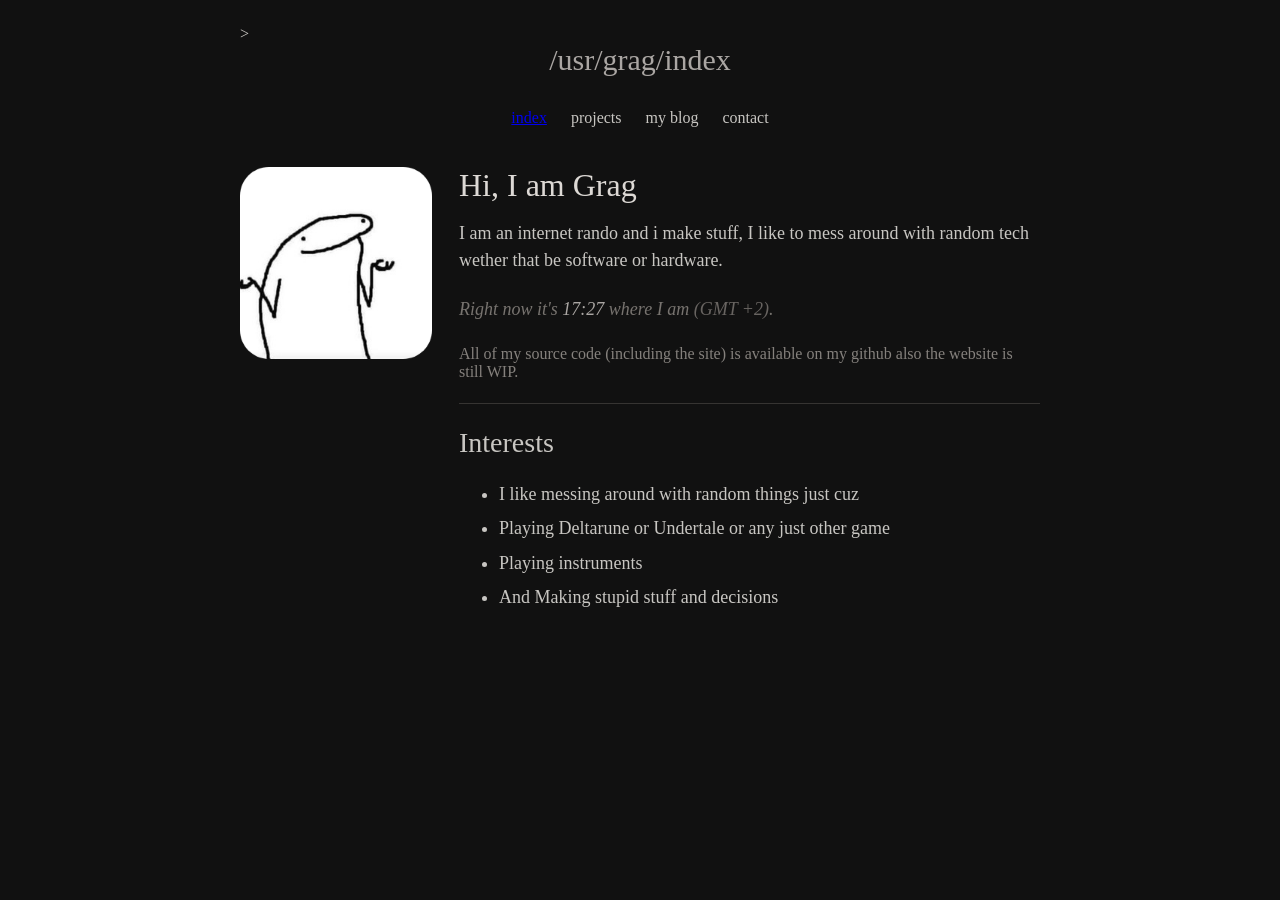
<file: index.html>
<!DOCTYPE html>
<html lang="en">
<head>
    <meta charset="UTF-8">
    <title>Grag's Corner</title> 
    <link rel="stylesheet" href="style.css"> 
</head>

<body>
    <main class="container">


        <!--header or smth like that idk-->>
   <header>
       <div class="path">/usr/grag/index</div>
       <nav>
        <a href="#" class="active">index</a> 
        <a herf="projects.html">projects</a>
        <a herf="#">my blog</a>
        <a herf="#">contact</a>
       </nav>
    </header>
        <!--intruduction stuff and all of that i guess why am i even writhing this no one is gonna read it hopefuly idk maybe but just in case-->
        <section class="intro"


     <div class="hero">
       <img src="images/image.jpg" class="img" alt="Profile picture" width="24%">
        <div>

      <div class="content">
        <h1>Hi, I am Grag</h1>

        <p> I am an internet rando and i make stuff, I like to mess around with random tech wether that be software or hardware.</p>

        <p class="time">
            Right now it's <strong id="current-time">--:--</strong> where I am
        <span>(GMT +2)</span>.
        </p>
      </div>

      <section>
        <!--YAY OTHER TRASH FOR THE SITE YAYYYYYY-->
        <p class="notice">
        All of my source code (including the site) is available on my github also the website is still WIP.
        </p>

        <hr>

        <h2>Interests
            <ul class="plain">
                <li>I like messing around with random things just cuz</li>
                <li>Playing Deltarune or Undertale or any just other game</li>
                <li>Playing instruments</li>
                <li>And Making stupid stuff and decisions</li>
            </ul>
        </h2>


        <script>
       function updateTime() {
        const timeElement = document.getElementById("current-time");

        const now = new Date();

        const time = new Intl.DateTimeFormat("en-US", {
            timeZone: "Europe/Ljubljana",
            hour: "2-digit",
            minute: "2-digit",
            hour12: false
        }).format(now);

        timeElement.textContent = time;
    }

    // Update immediately
    updateTime();

    // Update every second
    setInterval(updateTime, 1000);
  </script>

        </main>
</body>
</html>
</file>
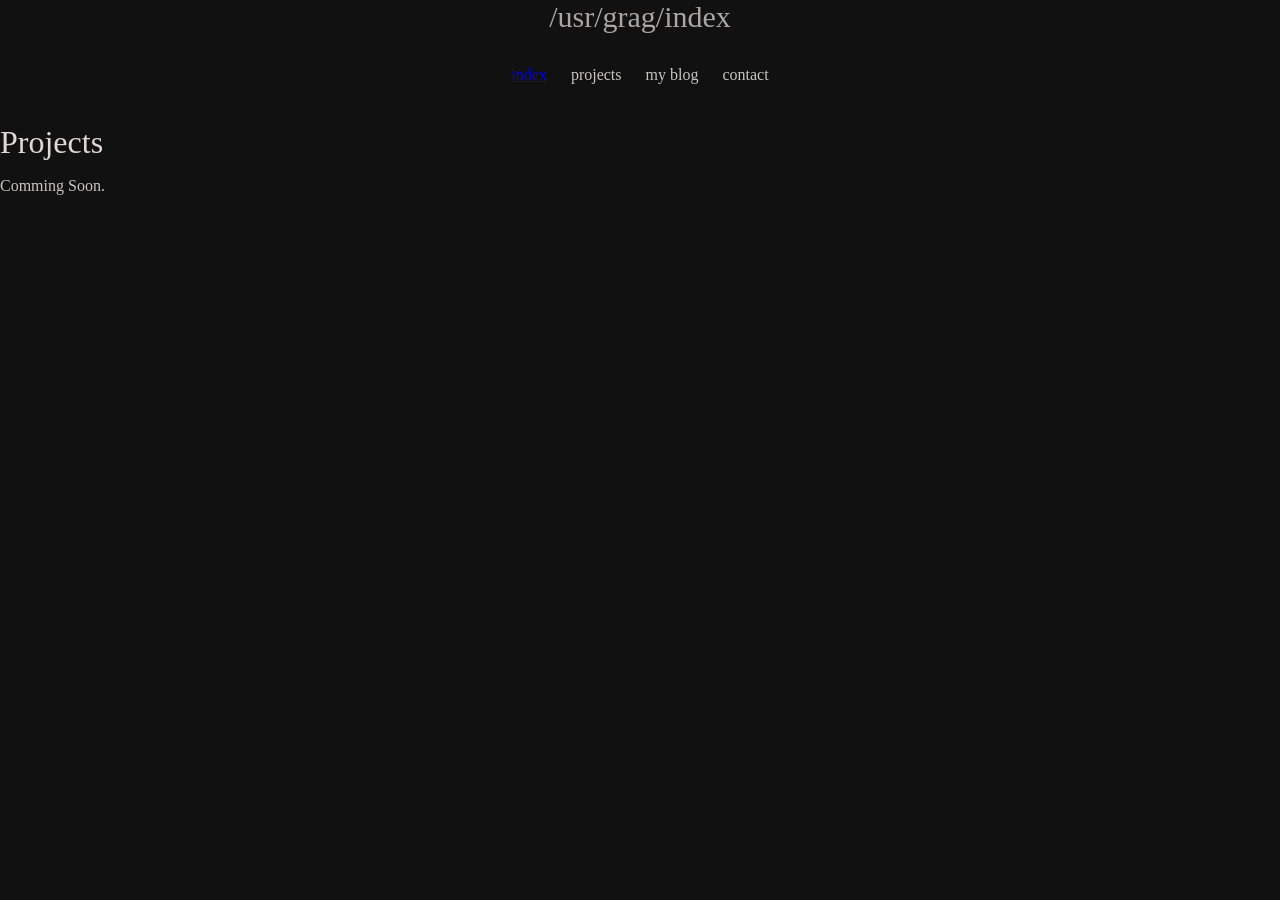
<file: projects.html>
<!DOCTYPE html>
<html lang="en">
<head>
    <meta charset="UTF-8">
    <meta name="viewport" content="width=device-width, initial-scale=1.0">
    <title>Projects</title>
    <link rel="stylesheet" href="/style.css">


</head>

<body>

   <header>
       <div class="path">/usr/grag/index</div>
       <nav>
        <a href="#" class="active">index</a> 
        <a herf="projects.html">projects</a>
        <a herf="#">my blog</a>
        <a herf="#">contact</a>
       </nav>
    </header>

    <main>
        <h1>Projects</h1>
        <p>Comming Soon.</p>
    </main>

</body>
</html>
</file>
<file: style.css>
/* -------------- OLD ASS CODE RIGHT THERE */
/*body {
  background-color:#141414;
}
p {
    color: white
}

/* --------------- RESET -----------------*/

* {
    box-sizing: border-box;

}

body {
    margin: 0;
    background: #111;
    color: #c8c6c2;
    font-family: Georgia, 'Times New Roman', Times, serif;

}

/* --------------- LAYOUT -----------------*/

.container {
    width: calc(100% - 40px);
    max-width: 800px;
    margin: 25px auto 0;
}


/* -------------- HEADER ------------------*/
.path {
    text-align: center;
    font-size: 30px;
    color: #aaa6a3;
    margin-bottom: 32px;
}

nav {
    display: flex;
    justify-content: center;
    gap: 24px;
    margin-bottom: 40px;

}

.path a {
    color: #aaa6a3;
    text-decoration: none;
    font-size: 17px;

}

nav a:hover {
    color: #eee

}

nav active {
    color: #eee;
    font-weight: bold;

}

/* -------------------- INTRO --------------*/
.intro {
    display: flex;
    align-items: flex-start;
    gap: 27px;
}

.profile {
    width: 130px;
    height: 130px;

    object-fit: cover;

    border-radius: 8px;
    flex-shrink: 0;
}

.content {
    padding-top: 0;
}

h1 {
    margin: 0 0 16px;

    font-size: 32px;
    font-weight: normal;
    color: #ddd9d5;
}

.content p {
    margin: 0 0 22px;

    font-size: 18px;
    line-height: 1.5;
}

/* ---------- Time ---------- */

.time {
    color: #77736f;
    font-style: italic;
}

.time strong {
    color: #aaa6a3;
    font-weight: normal;
}

.time span {
    color: #686461;
}

/* ---------- Notice ---------- */

.notice {
    margin-top: 20px;

    font-size: 16px;
    color: #85817d;
}

.notice a {
    color: #aaa6a3;
    text-decoration: underline;
}

.notice a:hover {
    color: white;
}

/* ---------- Divider ---------- */

hr {
    border: 0;
    border-top: 1px solid #363432;
    margin-top: 22px;
}


/* ---------- Mobile ---------- */

@media (max-width: 650px) {

    .container {
        width: calc(100% - 30px);
        margin-top: 20px;
    }

    .path {
        font-size: 24px;
    }

    nav {
        flex-wrap: wrap;
        gap: 12px 20px;
        margin-bottom: 30px;
    }

    .intro {
        flex-direction: column;
    }

    .profile {
        width: 280px;
        height: 280px;
    }

    h1 {
        font-size: 28px;
    }

    .content p {
        font-size: 16px;
    }
}
/* ---------- bull crap for fonts n stuff*/
h2 {
    font-family: Georgia, serif;
    font-size: 28px;
    font-weight: normal;
}

.plain {
    font-family: Georgia, serif;
    font-size: 18px;
    line-height: 1.9;
}
</file>
